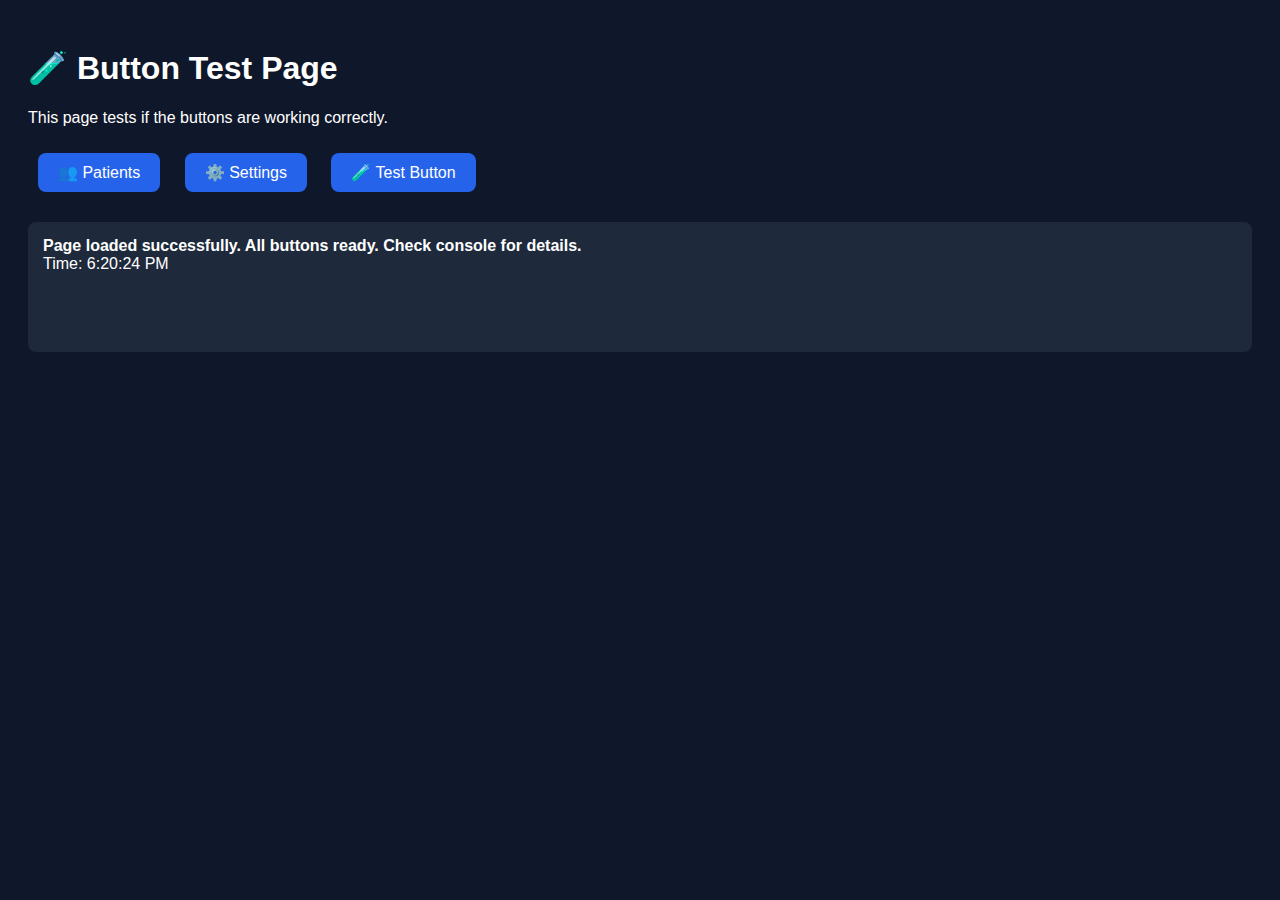
<file: button_test.html>
<!DOCTYPE html>
<html>

<head>
    <title>Button Test</title>
    <style>
        body {
            font-family: Arial, sans-serif;
            padding: 20px;
            background: #0f172a;
            color: white;
        }

        button {
            padding: 10px 20px;
            margin: 10px;
            font-size: 16px;
            cursor: pointer;
            background: #2563eb;
            color: white;
            border: none;
            border-radius: 8px;
        }

        button:hover {
            background: #1e40af;
        }

        .result {
            margin-top: 20px;
            padding: 15px;
            background: #1e293b;
            border-radius: 8px;
            min-height: 100px;
        }
    </style>
</head>

<body>
    <h1>🧪 Button Test Page</h1>
    <p>This page tests if the buttons are working correctly.</p>

    <button id="patientsBtn">👥 Patients</button>
    <button id="settingsBtn">⚙️ Settings</button>
    <button id="testBtn">🧪 Test Button</button>

    <div class="result" id="result">
        <strong>Click a button to test...</strong>
    </div>

    <script>
        const patientsBtn = document.getElementById('patientsBtn');
        const settingsBtn = document.getElementById('settingsBtn');
        const testBtn = document.getElementById('testBtn');
        const result = document.getElementById('result');

        function showResult(message) {
            result.innerHTML = `<strong>${message}</strong><br>Time: ${new Date().toLocaleTimeString()}`;
        }

        function showPatientsModal() {
            showResult('✅ PATIENTS BUTTON CLICKED! Function executed successfully.');
        }

        function showSettingsModal() {
            showResult('✅ SETTINGS BUTTON CLICKED! Function executed successfully.');
        }

        function testFunction() {
            showResult('✅ TEST BUTTON CLICKED! This proves JavaScript is working.');
        }

        // Log button status
        console.log('Patients button:', patientsBtn);
        console.log('Settings button:', settingsBtn);
        console.log('Test button:', testBtn);

        // Add event listeners
        if (patientsBtn) {
            patientsBtn.addEventListener('click', showPatientsModal);
            console.log('✅ Patients button event listener added');
        } else {
            console.error('❌ Patients button not found!');
        }

        if (settingsBtn) {
            settingsBtn.addEventListener('click', showSettingsModal);
            console.log('✅ Settings button event listener added');
        } else {
            console.error('❌ Settings button not found!');
        }

        if (testBtn) {
            testBtn.addEventListener('click', testFunction);
            console.log('✅ Test button event listener added');
        }

        // Show initial status
        showResult('Page loaded successfully. All buttons ready. Check console for details.');
    </script>
</body>

</html>
</file>
